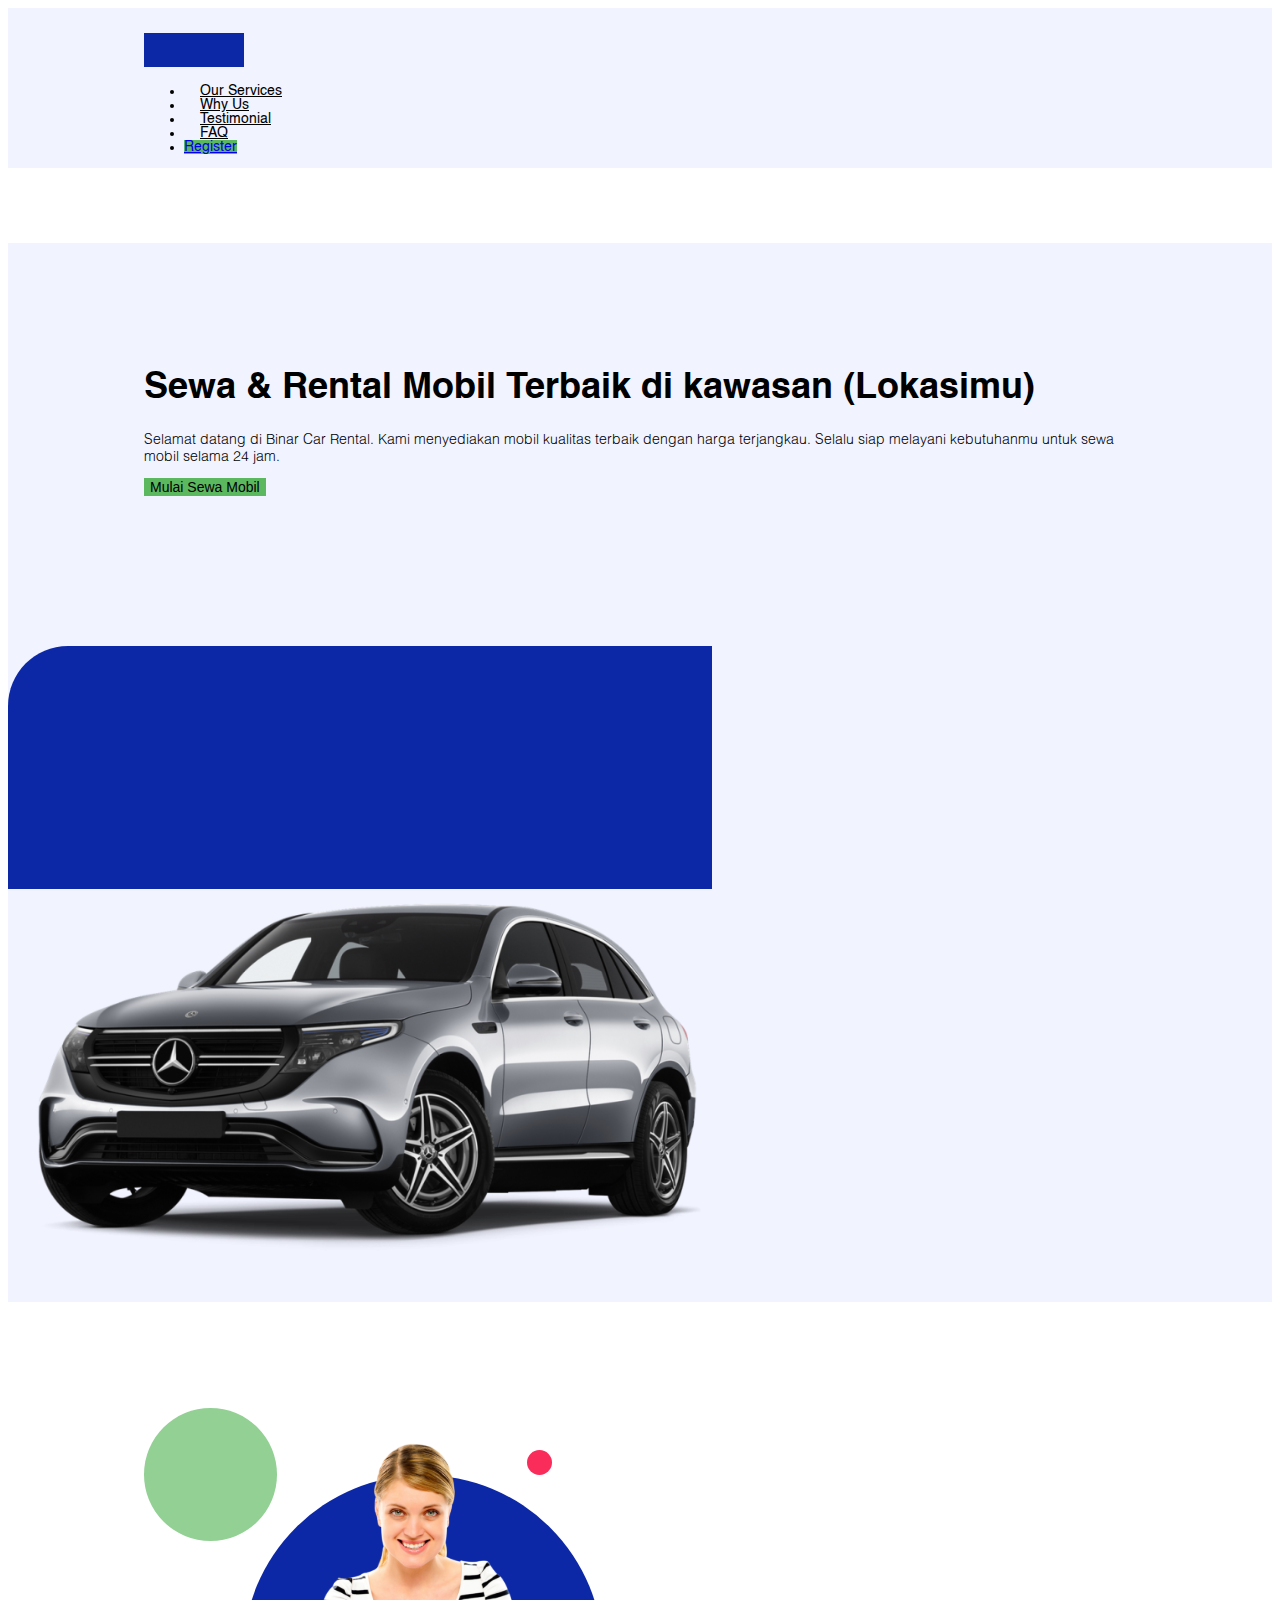
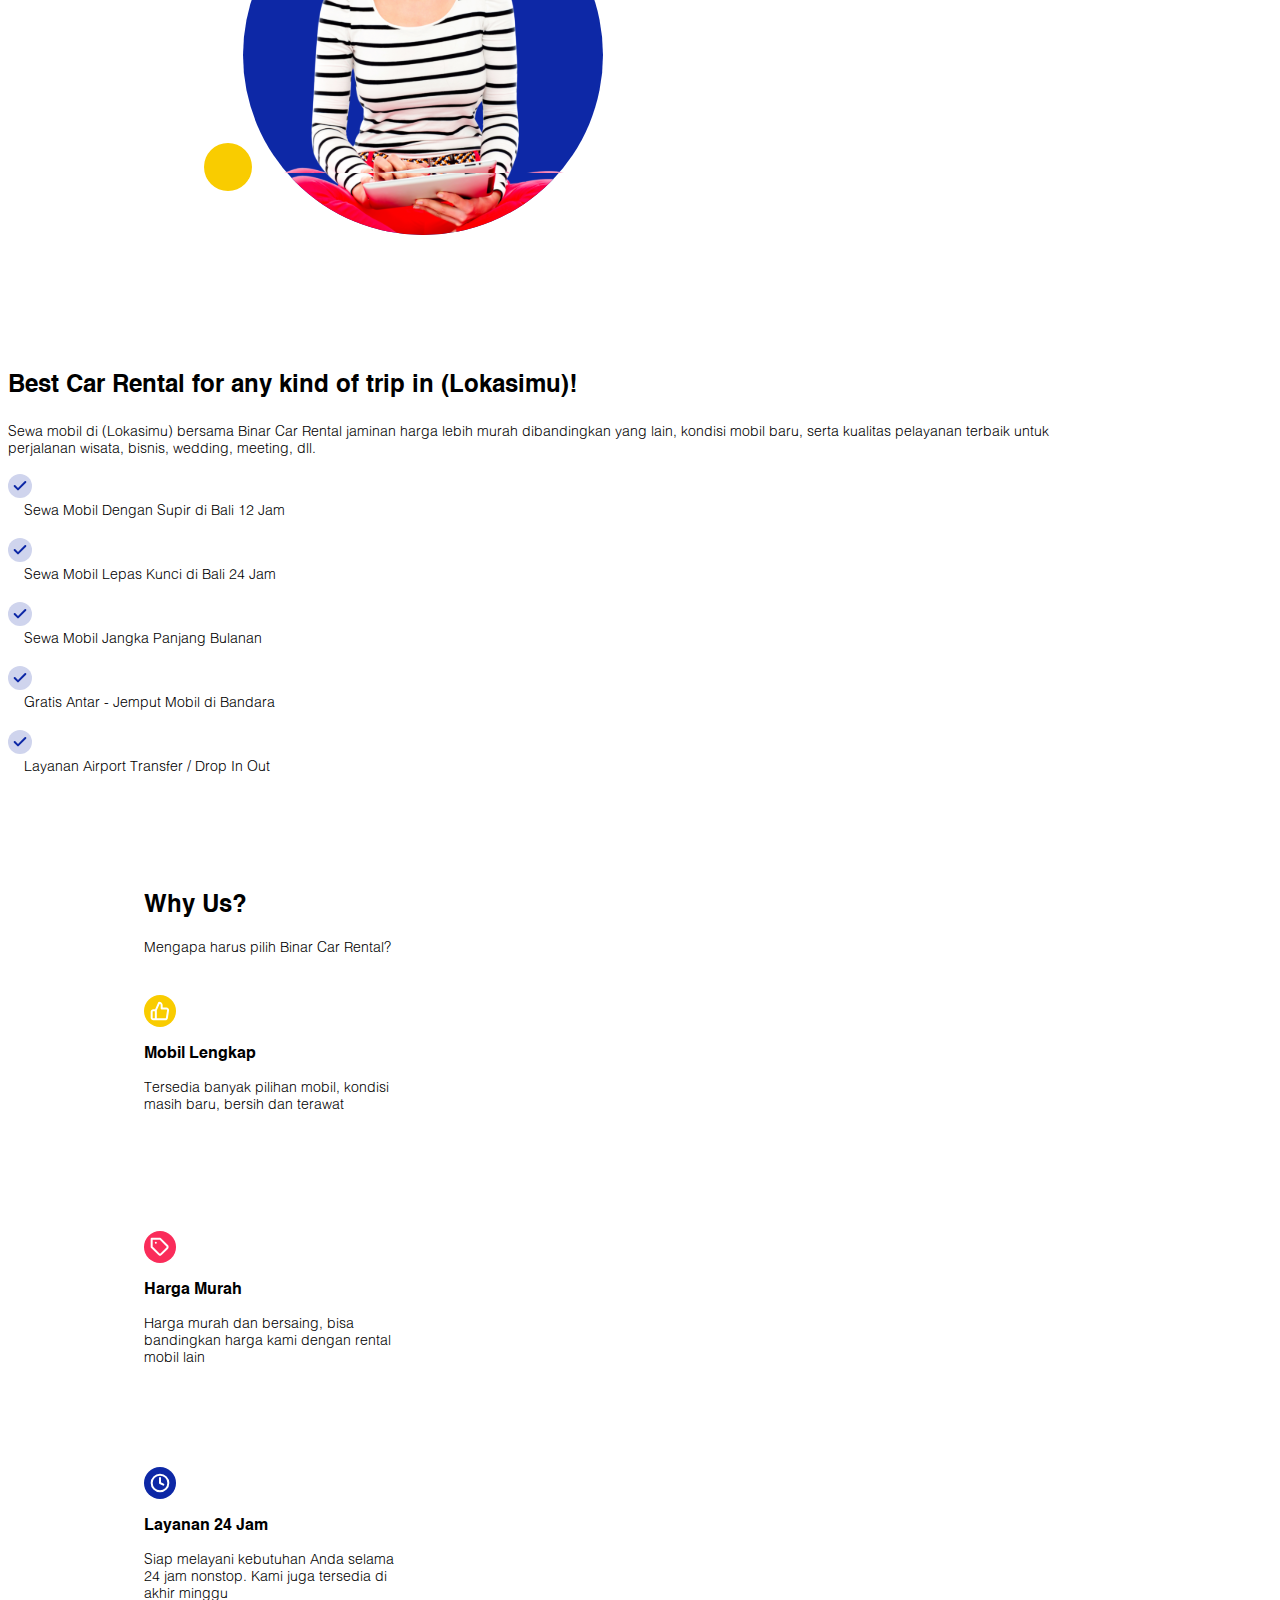
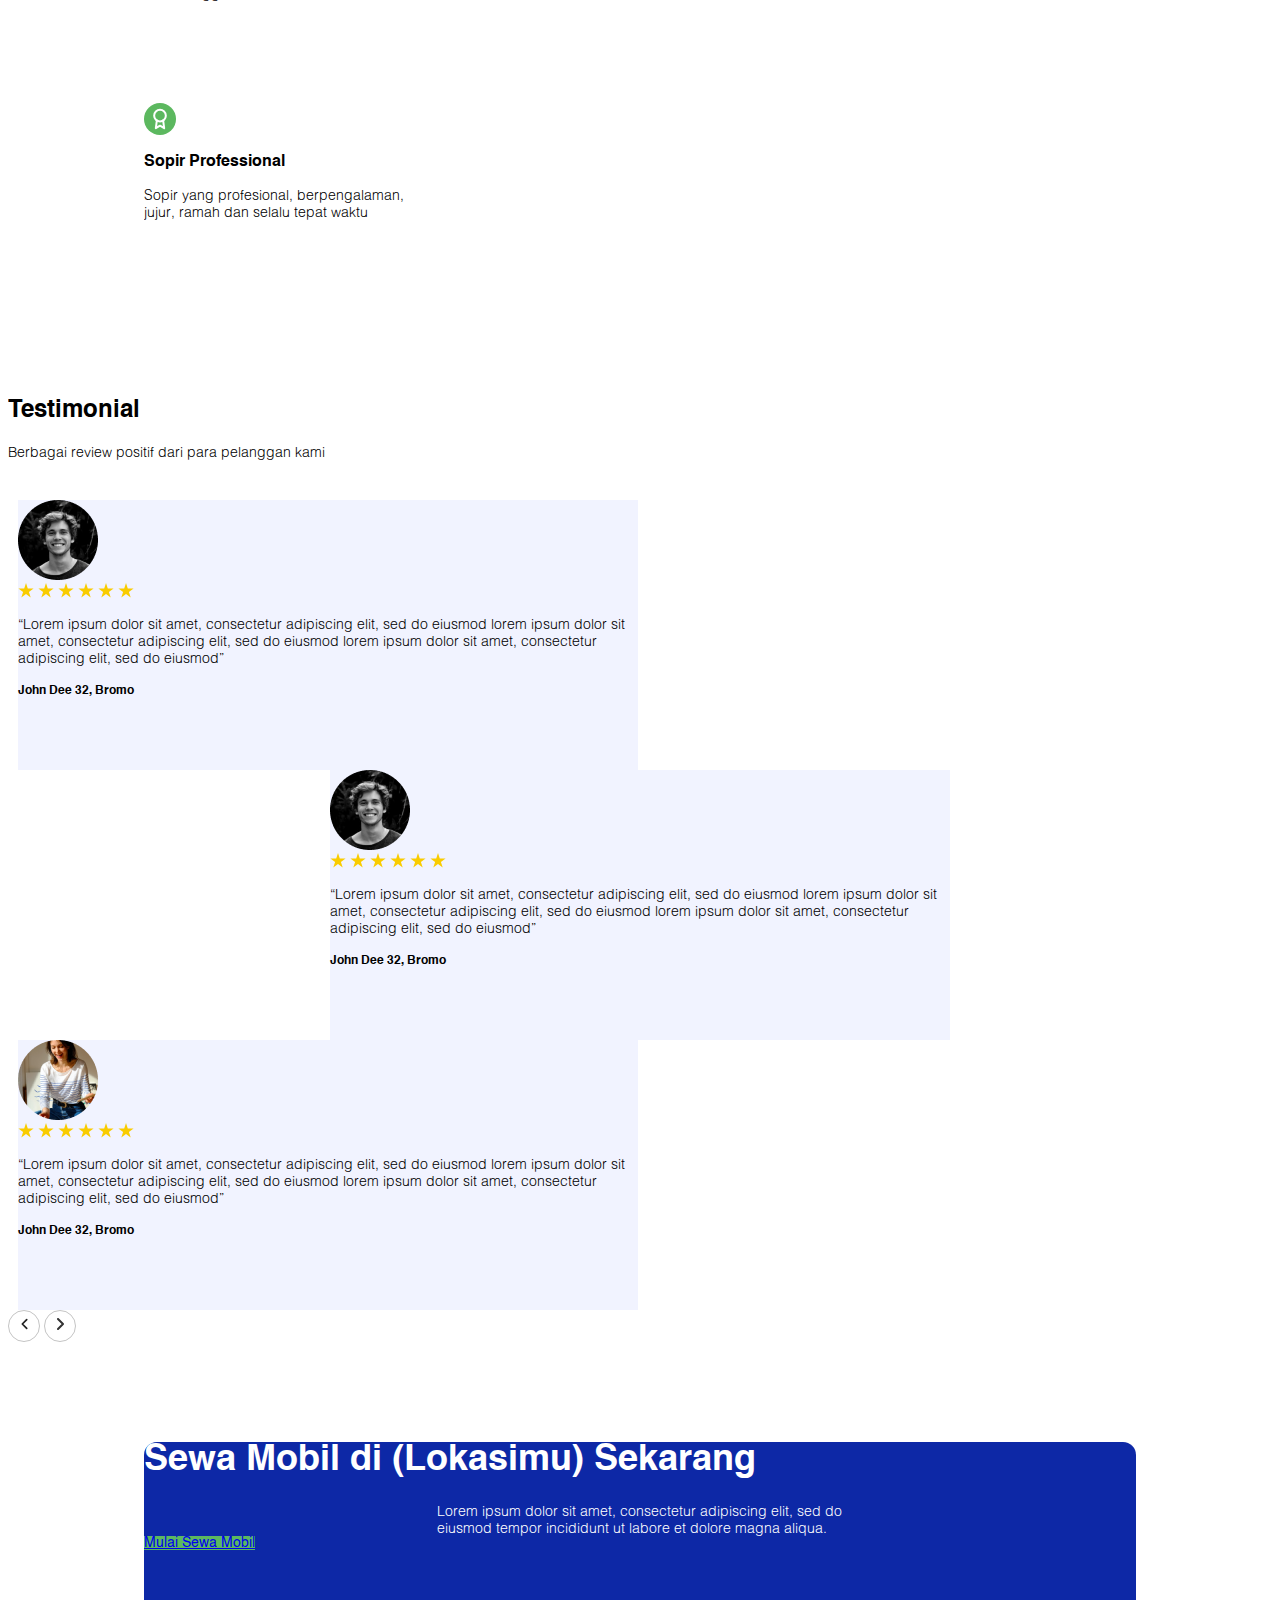
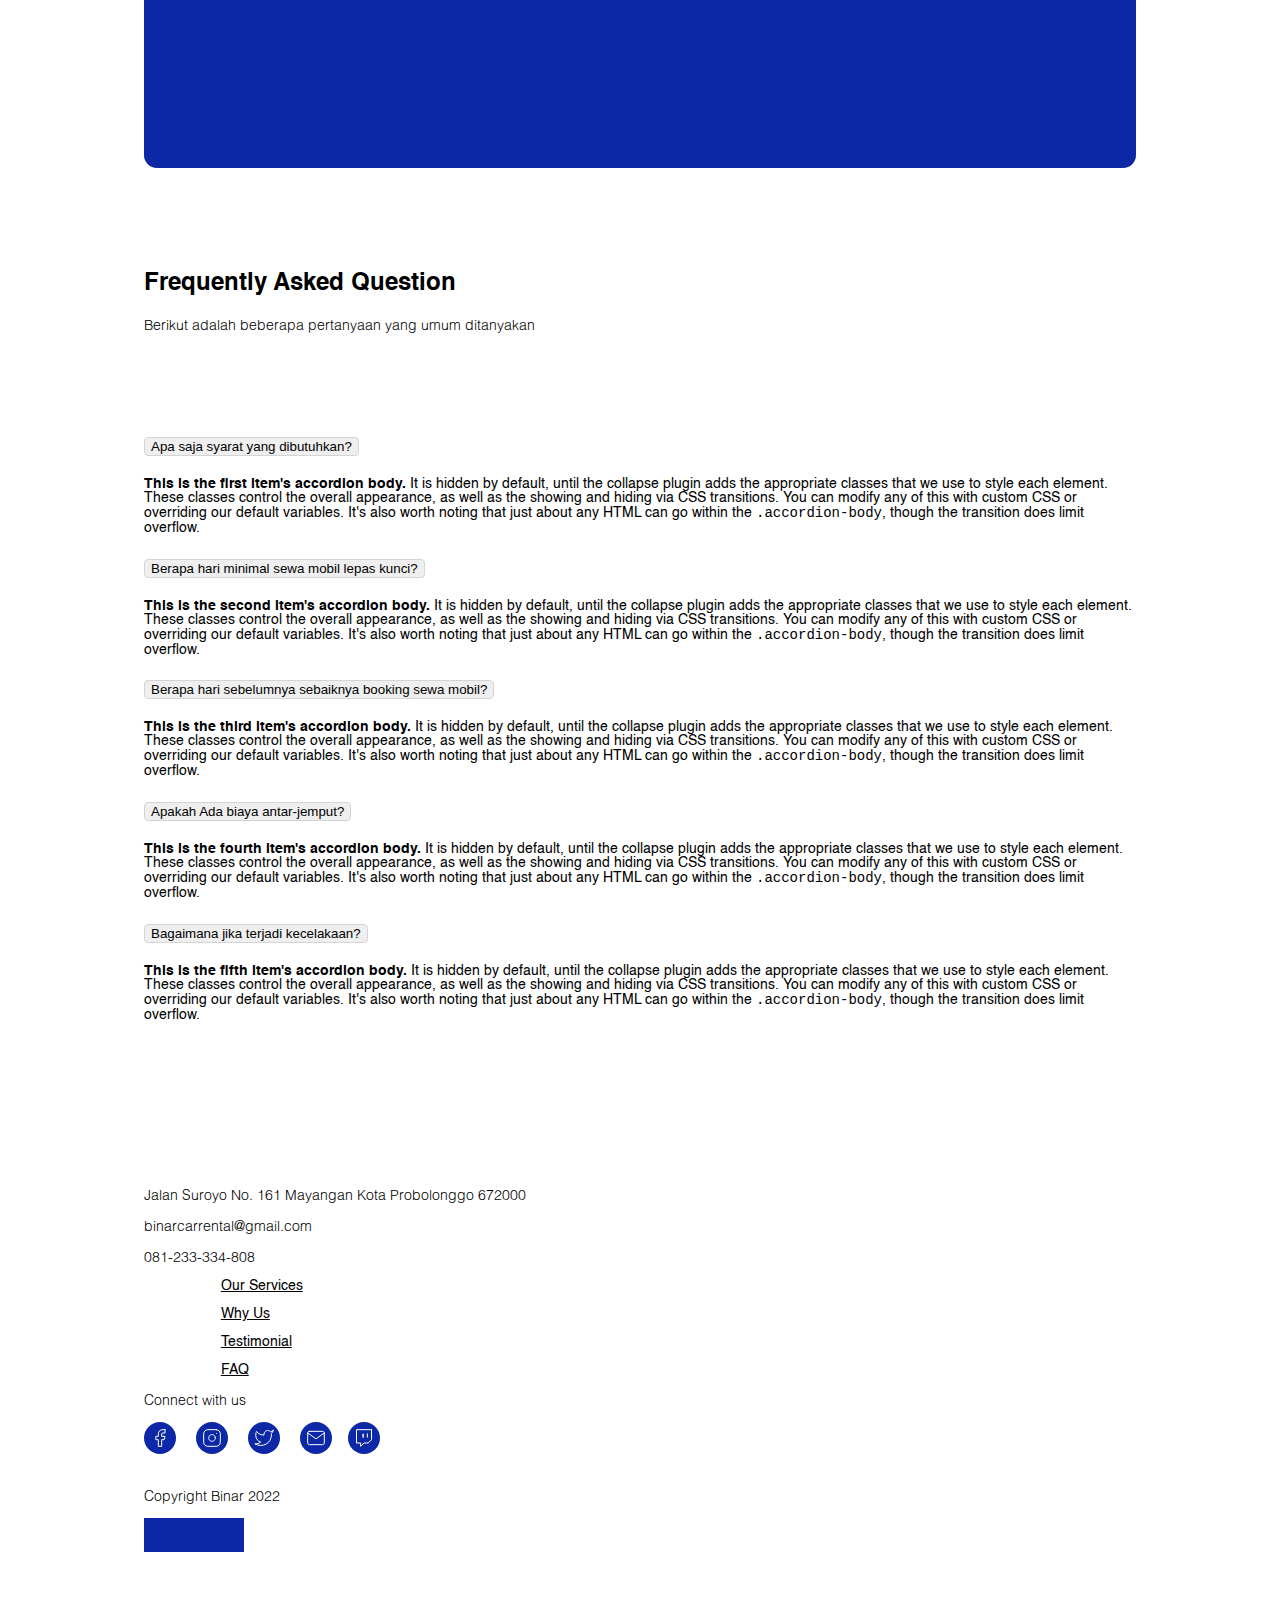
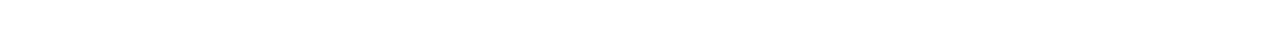
<file: index.html>
<!DOCTYPE html>
<html lang="en">
  <head>
    <meta charset="UTF-8" />
    <meta http-equiv="X-UA-Compatible" content="IE=edge" />
    <meta name="viewport" content="width=device-width, initial-scale=1.0" />
    <meta name="description" content="author: Irfan Nada Bayu Samudera" />
    <link
      href="https://cdn.jsdelivr.net/npm/bootstrap@5.1.3/dist/css/bootstrap.min.css"
      rel="stylesheet"
      integrity="sha384-1BmE4kWBq78iYhFldvKuhfTAU6auU8tT94WrHftjDbrCEXSU1oBoqyl2QvZ6jIW3"
      crossorigin="anonymous"
    />
    <link rel="stylesheet" href="styles/main.css" />
    <title>Binar Rental Car</title>
  </head>
  <body>
    <nav
      class="navbar navbar-expand-lg navbar-light navbar-bcr fixed-top navbar-fixed-top"
    >
      <div
        class="container container-nav ms-2 ms-md-11"
        data-aos="fade-down"
        data-aos-delay="200"
      >
        <div class="d-flex justify-content-start bd-highlight">
          <a href="index.html" class="navbar-brand"
            ><img src="images/logo.svg" alt=""
          /></a>
        </div>
        <div class="justify-content-end bd-highlight">
          <div
            class="collapse navbar-collapse collapse-custom sm-mid"
            id="navbarTogglerDemo02"
          >
            <ul class="navbar-nav me-auto mb-2 mb-lg-0">
              <li class="nav-item">
                <a href="#our-services" class="nav-link">Our Services</a>
              </li>
              <li class="nav-item">
                <a href="#why-us" class="nav-link">Why Us</a>
              </li>
              <li class="nav-item">
                <a href="#testimonial" class="nav-link">Testimonial</a>
              </li>
              <li class="nav-item">
                <a href="#faq" class="nav-link">FAQ</a>
              </li>
              <li class="nav-item">
                <a href="#" class="btn btn-success px-4 text-white">Register</a>
              </li>
            </ul>
          </div>
          <div class="incativeSideBG" id="incativeSide"></div>
          <div class="sidenav" id="mySidenav">
            <ul class="navbar-nav me-auto mb-2 mb-lg-0">
              <li class="nav-item">
                <div class="d-flex">
                  <div class="justify-content-start">
                    <a href="#" class="nav-link side-logo">BCR</a>
                  </div>
                  <div class="justify-content-end">
                    <a
                      href="javascript:void(0)"
                      class="closebtn align-self-center"
                      onclick="closeNav()"
                      ><img src="images/fi_x.svg" alt=""
                    /></a>
                  </div>
                </div>
              </li>
              <li class="nav-item">
                <a href="#our-services" class="nav-link">Our Services</a>
              </li>
              <li class="nav-item">
                <a href="#why-us" class="nav-link">Why Us</a>
              </li>
              <li class="nav-item">
                <a href="#testimonial" class="nav-link">Testimonial</a>
              </li>
              <li class="nav-item">
                <a href="#faq" class="nav-link">FAQ</a>
              </li>
              <li class="nav-item">
                <a
                  href="#"
                  class="btn btn-success btn-responsive px-4 text-white"
                  >Register</a
                >
              </li>
            </ul>
          </div>
        </div>
        <div class="dflex justify-content-end toggler-custom">
          <button class="navbar-toggler" type="button" onclick="openNav()">
            <span class="navbar-toggler-icon"></span>
          </button>
        </div>
      </div>
    </nav>
    <!-- Content -->
    <div class="page-landing">
      <section class="main">
        <div class="container delete-padding">
          <div class="row">
            <div
              class="col-lg-6 justify-content-start main-left"
              data-aos="fade-right"
              data-aos-delay="400"
            >
              <div class="ms-2 ml-md-11 d-flex flex-column sm-mid">
                <h1 class="mb-0">
                  Sewa & Rental Mobil Terbaik di kawasan (Lokasimu)
                </h1>
                <p class="mt-16 mr-md-11">
                  Selamat datang di Binar Car Rental. Kami menyediakan mobil
                  kualitas terbaik dengan harga terjangkau. Selalu siap melayani
                  kebutuhanmu untuk sewa mobil selama 24 jam.
                </p>
                <div>
                  <button class="btn btn-success">Mulai Sewa Mobil</button>
                </div>
              </div>
            </div>
            <div
              class="col-lg-6 d-flex justify-content-end bottom-0"
              data-aos="fade-left"
              data-aos-delay="400"
            >
              <img
                class="position-relative bgimg img-fluid"
                src="images/bg.svg"
                alt=""
              />
              <img
                src="images/Mercedes Car EQC 300kW Edition - 900x598 1.svg"
                alt=""
                class="position-absolute img-fluid img-1200"
              />
            </div>
          </div>
        </div>
      </section>
      <section class="second" id="our-services">
        <div class="container delete-padding">
          <div class="row">
            <div
              class="col-lg-6 d-flex justify-content-center"
              data-aos="fade-up-right"
              data-aos-delay="500"
            >
              <img
                class="img-service img-fluid ms-md-11"
                src="images/section2.svg"
                alt=""
              />
            </div>
            <div class="col-lg-6 d-flex justify-content-center">
              <div class="second-desc pr-md-12">
                <h2
                  class="second-desc-head sm-mid"
                  data-aos="fade-up-left"
                  data-aos-delay="500"
                >
                  Best Car Rental for any kind of trip in (Lokasimu)!
                </h2>
                <p
                  class="second-desc-sub sm-mid"
                  data-aos="fade-up-left"
                  data-aos-delay="600"
                >
                  Sewa mobil di (Lokasimu) bersama Binar Car Rental jaminan
                  harga lebih murah dibandingkan yang lain, kondisi mobil baru,
                  serta kualitas pelayanan terbaik untuk perjalanan wisata,
                  bisnis, wedding, meeting, dll.
                </p>
                <div
                  class="d-flex second-desc-item sm-mid"
                  data-aos="fade-up-left"
                  data-aos-delay="700"
                >
                  <img src="images/secondcheck.svg" alt="" />
                  <p class="second-desc-item-p">
                    Sewa Mobil Dengan Supir di Bali 12 Jam
                  </p>
                </div>
                <div
                  class="d-flex second-desc-item sm-mid"
                  data-aos="fade-up-left"
                  data-aos-delay="800"
                >
                  <img src="images/secondcheck.svg" alt="" />
                  <p class="second-desc-item-p">
                    Sewa Mobil Lepas Kunci di Bali 24 Jam
                  </p>
                </div>
                <div
                  class="d-flex second-desc-item sm-mid"
                  data-aos="fade-up-left"
                  data-aos-delay="900"
                >
                  <img src="images/secondcheck.svg" alt="" />
                  <p class="second-desc-item-p">
                    Sewa Mobil Jangka Panjang Bulanan
                  </p>
                </div>
                <div
                  class="d-flex second-desc-item sm-mid"
                  data-aos="fade-up-left"
                  data-aos-delay="1000"
                >
                  <img src="images/secondcheck.svg" alt="" />
                  <p class="second-desc-item-p">
                    Gratis Antar - Jemput Mobil di Bandara
                  </p>
                </div>
                <div
                  class="d-flex second-desc-item sm-mid"
                  data-aos="fade-up-left"
                  data-aos-delay="1100"
                >
                  <img src="images/secondcheck.svg" alt="" />
                  <p class="second-desc-item-p">
                    Layanan Airport Transfer / Drop In Out
                  </p>
                </div>
              </div>
            </div>
          </div>
        </div>
      </section>
      <section class="ms-md-11" id="why-us">
        <div class="container delete-paddin">
          <div class="row ms-13">
            <h2 class="third mb-3" data-aos="fade-right">Why Us?</h2>
            <p class="m-0" data-aos="fade-right">
              Mengapa harus pilih Binar Car Rental?
            </p>
          </div>
          <div class="row d-flex justify-content-center">
            <div
              class="card col-3 third-card-item"
              data-aos="fade-up-left"
              data-aos-delay="300"
            >
              <div class="card-body card-body-whyus">
                <img src="images/icon_complete.svg" alt="" />
                <h5 class="card-title pt-3 third-card-title">Mobil Lengkap</h5>
                <p class="card-text">
                  Tersedia banyak pilihan mobil, kondisi masih baru, bersih dan
                  terawat
                </p>
              </div>
            </div>
            <div
              class="card col-3 third-card-item"
              data-aos="fade-up-left"
              data-aos-delay="500"
            >
              <div class="card-body card-body-whyus">
                <img src="images/icon_price.svg" alt="" />
                <h5 class="card-title pt-3 third-card-title">Harga Murah</h5>
                <p class="card-text">
                  Harga murah dan bersaing, bisa bandingkan harga kami dengan
                  rental mobil lain
                </p>
              </div>
            </div>
            <div
              class="card col-3 third-card-item"
              data-aos="fade-up-left"
              data-aos-delay="700"
            >
              <div class="card-body card-body-whyus">
                <img src="images/icon_24hrs.svg" alt="" />
                <h5 class="card-title pt-3 third-card-title">Layanan 24 Jam</h5>
                <p class="card-text">
                  Siap melayani kebutuhan Anda selama 24 jam nonstop. Kami juga
                  tersedia di akhir minggu
                </p>
              </div>
            </div>
            <div
              class="card col-3 third-card-item"
              data-aos="fade-up-left"
              data-aos-delay="900"
            >
              <div class="card-body card-body-whyus">
                <img src="images/icon_professional.svg" alt="" />
                <h5 class="card-title pt-3 third-card-title">
                  Sopir Professional
                </h5>
                <p class="card-text">
                  Sopir yang profesional, berpengalaman, jujur, ramah dan selalu
                  tepat waktu
                </p>
              </div>
            </div>
          </div>
        </div>
      </section>
      <section id="testimonial">
        <div class="row">
          <div class="container delete-padding">
            <h2 class="text-center fourth mb-3" data-aos="fade-up">
              Testimonial
            </h2>
            <p class="text-center fourth-sub" data-aos="fade-up">
              Berbagai review positif dari para pelanggan kami
            </p>
          </div>
          <div
            id="carouselExampleControls"
            class="carousel slide"
            data-bs-ride="carousel"
            data-aos="fade-up"
          >
            <div class="carousel-inner">
              <div class="carousel-item">
                <div class="fourth-carousel-padding">
                  <div class="card mb-3 card-custom">
                    <div class="row g-0 my-auto mt-40px">
                      <div class="col-md-4 d-flex align-items-center">
                        <img
                          src="images/profile_photo_1.png"
                          class="img-fluid rounded-start ms-md-5 img-small"
                          alt="Testi 1"
                        />
                      </div>
                      <div class="col-md-8">
                        <div class="card-body testi-content">
                          <span>
                            <img src="images/star.svg" alt="" />
                            <img src="images/star.svg" alt="" />
                            <img src="images/star.svg" alt="" />
                            <img src="images/star.svg" alt="" />
                            <img src="images/star.svg" alt="" />
                            <img src="images/star.svg" alt="" />
                          </span>
                          <p class="card-text">
                            “Lorem ipsum dolor sit amet, consectetur adipiscing
                            elit, sed do eiusmod lorem ipsum dolor sit amet,
                            consectetur adipiscing elit, sed do eiusmod lorem
                            ipsum dolor sit amet, consectetur adipiscing elit,
                            sed do eiusmod”
                          </p>
                          <div class="card-text">
                            <h5>John Dee 32, Bromo</h5>
                          </div>
                        </div>
                      </div>
                    </div>
                  </div>
                </div>
              </div>
              <div class="carousel-item active">
                <div class="fourth-carousel-padding">
                  <div class="card mb-3 mx-auto card-custom">
                    <div class="row g-0 my-auto mt-40px">
                      <div class="col-md-4 d-flex align-items-center">
                        <img
                          src="images/profile_photo_1.png"
                          class="img-fluid rounded-start ms-md-5 img-small"
                          alt="Testi 1"
                        />
                      </div>
                      <div class="col-md-8">
                        <div class="card-body testi-content">
                          <span class="text-left">
                            <img src="images/star.svg" alt="" />
                            <img src="images/star.svg" alt="" />
                            <img src="images/star.svg" alt="" />
                            <img src="images/star.svg" alt="" />
                            <img src="images/star.svg" alt="" />
                            <img src="images/star.svg" alt="" />
                          </span>
                          <p class="card-text">
                            “Lorem ipsum dolor sit amet, consectetur adipiscing
                            elit, sed do eiusmod lorem ipsum dolor sit amet,
                            consectetur adipiscing elit, sed do eiusmod lorem
                            ipsum dolor sit amet, consectetur adipiscing elit,
                            sed do eiusmod”
                          </p>
                          <div class="card-text">
                            <h5>John Dee 32, Bromo</h5>
                          </div>
                        </div>
                      </div>
                    </div>
                  </div>
                </div>
              </div>
              <div class="carousel-item">
                <div class="fourth-carousel-padding">
                  <div class="card mb-3 mx-auto card-custom">
                    <div class="row g-0 my-auto mt-40px">
                      <div class="col-md-4 d-flex align-items-center">
                        <img
                          src="images/profile_photo_2.png"
                          class="img-fluid rounded-start ms-md-5 img-small"
                          alt="Testi 1"
                        />
                      </div>
                      <div class="col-md-8">
                        <div class="card-body testi-content">
                          <span>
                            <img src="images/star.svg" alt="" />
                            <img src="images/star.svg" alt="" />
                            <img src="images/star.svg" alt="" />
                            <img src="images/star.svg" alt="" />
                            <img src="images/star.svg" alt="" />
                            <img src="images/star.svg" alt="" />
                          </span>
                          <p class="card-text">
                            “Lorem ipsum dolor sit amet, consectetur adipiscing
                            elit, sed do eiusmod lorem ipsum dolor sit amet,
                            consectetur adipiscing elit, sed do eiusmod lorem
                            ipsum dolor sit amet, consectetur adipiscing elit,
                            sed do eiusmod”
                          </p>
                          <div class="card-text">
                            <h5>John Dee 32, Bromo</h5>
                          </div>
                        </div>
                      </div>
                    </div>
                  </div>
                </div>
              </div>
            </div>
            <div
              class="mt-4 d-flex justify-content-center martop0"
              data-aos="fade-up"
              data-aos-delay="300"
            >
              <button
                type="button"
                data-bs-target="#carouselExampleControls"
                data-bs-slide="prev"
                class="fourth-carousel-button holder"
              >
                <img
                  class="arrow-carousel"
                  src="images/vector-left.svg"
                  alt=""
                />
              </button>
              <button
                type="button"
                data-bs-target="#carouselExampleControls"
                data-bs-slide="next"
                class="fourth-carousel-button holder ms-4"
              >
                <img
                  class="arrow-carousel"
                  src="images/vector-right.svg"
                  alt=""
                />
              </button>
            </div>
          </div>
        </div>
      </section>
      <section class="fifth" id="tester">
        <div class="container delete-padding">
          <div class="row fifth-card ms-md-11">
            <div class="col-12">
              <div class="card text-center fifth-card-content">
                <div class="card-body">
                  <h1 class="card-title fifth-card-title">
                    Sewa Mobil di (Lokasimu) Sekarang
                  </h1>
                  <p class="card-text fifth-card-text">
                    Lorem ipsum dolor sit amet, consectetur adipiscing elit, sed
                    do eiusmod tempor incididunt ut labore et dolore magna
                    aliqua.
                  </p>
                  <a href="#" class="btn btn-success fifth-btn"
                    >Mulai Sewa Mobil</a
                  >
                </div>
              </div>
            </div>
          </div>
        </div>
      </section>
      <section id="faq">
        <div class="container delete-padding">
          <div class="row ms-2 ms-md-11 smalllr-1rem">
            <div class="col-lg-5 justify-content-start">
              <h2 class="mb-3 ms-13 faq-h2" data-aos="fade-right">
                Frequently Asked Question
              </h2>
              <p class="ms-13" data-aos="fade-right" data-aos-delay="100">
                Berikut adalah beberapa pertanyaan yang umum ditanyakan
              </p>
            </div>
            <div class="col-lg-7 justify-content-end sixth-accordion-sm">
              <div class="accordion" id="accordionExample">
                <div
                  class="accordion-item"
                  data-aos="fade-up-left"
                  data-aos-delay="100"
                >
                  <h2 class="accordion-header" id="headingOne">
                    <button
                      class="accordion-button collapsed"
                      type="button"
                      data-bs-toggle="collapse"
                      data-bs-target="#collapseOne"
                      aria-expanded="false"
                      aria-controls="collapseOne"
                    >
                      Apa saja syarat yang dibutuhkan?
                    </button>
                  </h2>
                  <div
                    id="collapseOne"
                    class="accordion-collapse collapse"
                    aria-labelledby="headingOne"
                    data-bs-parent="#accordionExample"
                  >
                    <div class="accordion-body">
                      <strong>This is the first item's accordion body.</strong>
                      It is hidden by default, until the collapse plugin adds
                      the appropriate classes that we use to style each element.
                      These classes control the overall appearance, as well as
                      the showing and hiding via CSS transitions. You can modify
                      any of this with custom CSS or overriding our default
                      variables. It's also worth noting that just about any HTML
                      can go within the
                      <code>.accordion-body</code>, though the transition does
                      limit overflow.
                    </div>
                  </div>
                </div>
              </div>
              <div
                class="accordion-item mt-4"
                data-aos="fade-up-left"
                data-aos-delay="200"
              >
                <h2 class="accordion-header" id="headingTwo">
                  <button
                    class="accordion-button collapsed"
                    type="button"
                    data-bs-toggle="collapse"
                    data-bs-target="#collapseTwo"
                    aria-expanded="false"
                    aria-controls="collapseTwo"
                  >
                    Berapa hari minimal sewa mobil lepas kunci?
                  </button>
                </h2>
                <div
                  id="collapseTwo"
                  class="accordion-collapse collapse"
                  aria-labelledby="headingTwo"
                  data-bs-parent="#accordionExample"
                >
                  <div class="accordion-body">
                    <strong>This is the second item's accordion body.</strong>
                    It is hidden by default, until the collapse plugin adds the
                    appropriate classes that we use to style each element. These
                    classes control the overall appearance, as well as the
                    showing and hiding via CSS transitions. You can modify any
                    of this with custom CSS or overriding our default variables.
                    It's also worth noting that just about any HTML can go
                    within the <code>.accordion-body</code>, though the
                    transition does limit overflow.
                  </div>
                </div>
              </div>
              <div
                class="accordion-item mt-4"
                data-aos="fade-up-left"
                data-aos-delay="300"
              >
                <h2 class="accordion-header" id="headingThree">
                  <button
                    class="accordion-button collapsed"
                    type="button"
                    data-bs-toggle="collapse"
                    data-bs-target="#collapseThree"
                    aria-expanded="false"
                    aria-controls="collapseThree"
                  >
                    Berapa hari sebelumnya sebaiknya booking sewa mobil?
                  </button>
                </h2>
                <div
                  id="collapseThree"
                  class="accordion-collapse collapse"
                  aria-labelledby="headingThree"
                  data-bs-parent="#accordionExample"
                >
                  <div class="accordion-body">
                    <strong>This is the third item's accordion body.</strong>
                    It is hidden by default, until the collapse plugin adds the
                    appropriate classes that we use to style each element. These
                    classes control the overall appearance, as well as the
                    showing and hiding via CSS transitions. You can modify any
                    of this with custom CSS or overriding our default variables.
                    It's also worth noting that just about any HTML can go
                    within the <code>.accordion-body</code>, though the
                    transition does limit overflow.
                  </div>
                </div>
              </div>
              <div
                class="accordion-item mt-4"
                data-aos="fade-up-left"
                data-aos-delay="400"
              >
                <h2 class="accordion-header" id="headingFour">
                  <button
                    class="accordion-button collapsed"
                    type="button"
                    data-bs-toggle="collapse"
                    data-bs-target="#collapseFour"
                    aria-expanded="false"
                    aria-controls="collapseFour"
                  >
                    Apakah Ada biaya antar-jemput?
                  </button>
                </h2>
                <div
                  id="collapseFour"
                  class="accordion-collapse collapse"
                  aria-labelledby="headingFour"
                  data-bs-parent="#accordionExample"
                >
                  <div class="accordion-body">
                    <strong>This is the fourth item's accordion body.</strong>
                    It is hidden by default, until the collapse plugin adds the
                    appropriate classes that we use to style each element. These
                    classes control the overall appearance, as well as the
                    showing and hiding via CSS transitions. You can modify any
                    of this with custom CSS or overriding our default variables.
                    It's also worth noting that just about any HTML can go
                    within the <code>.accordion-body</code>, though the
                    transition does limit overflow.
                  </div>
                </div>
              </div>
              <div
                class="accordion-item mt-4"
                data-aos="fade-up-left"
                data-aos-delay="500"
              >
                <h2 class="accordion-header" id="headingFive">
                  <button
                    class="accordion-button collapsed"
                    type="button"
                    data-bs-toggle="collapse"
                    data-bs-target="#collapseFive"
                    aria-expanded="false"
                    aria-controls="collapseFive"
                  >
                    Bagaimana jika terjadi kecelakaan?
                  </button>
                </h2>
                <div
                  id="collapseFive"
                  class="accordion-collapse collapse"
                  aria-labelledby="headingFive"
                  data-bs-parent="#accordionExample"
                >
                  <div class="accordion-body">
                    <strong>This is the fifth item's accordion body.</strong>
                    It is hidden by default, until the collapse plugin adds the
                    appropriate classes that we use to style each element. These
                    classes control the overall appearance, as well as the
                    showing and hiding via CSS transitions. You can modify any
                    of this with custom CSS or overriding our default variables.
                    It's also worth noting that just about any HTML can go
                    within the <code>.accordion-body</code>, though the
                    transition does limit overflow.
                  </div>
                </div>
              </div>
            </div>
          </div>
        </div>
      </section>
      <footer>
        <div class="container delete-padding">
          <div class="row ms-2 ms-md-11 sm-mid">
            <div class="col-lg-3">
              <p>Jalan Suroyo No. 161 Mayangan Kota Probolonggo 672000</p>
              <p>binarcarrental@gmail.com</p>
              <p>081-233-334-808</p>
            </div>
            <div class="col-lg-3 footer-2">
              <a href="#our-services" class="nav-link delete-padding"
                ><p class="helvetica400">Our Services</p></a
              >
              <a href="#why-us" class="nav-link delete-padding"
                ><p class="helvetica400">Why Us</p></a
              >
              <a href="#testimonial" class="nav-link delete-padding"
                ><p class="helvetica400">Testimonial</p></a
              >
              <a href="#faq" class="nav-link delete-padding"
                ><p class="helvetica400">FAQ</p></a
              >
            </div>
            <div class="col-lg-3">
              <p>Connect with us</p>
              <img
                src="images/icon_facebook.svg"
                alt=""
                class="footer-img-socmed"
              />
              <img
                src="images/icon_instagram.svg"
                alt=""
                class="footer-img-socmed"
              />
              <img
                src="images/icon_twitter.svg"
                alt=""
                class="footer-img-socmed"
              />
              <img
                src="images/icon_mail.svg"
                alt=""
                class="footer-img-socmed"
              /><img
                src="images/icon_twitch.svg"
                alt=""
                class="footer-img-socmed"
              />
            </div>
            <div class="col-lg-3">
              <p>Copyright Binar 2022</p>
              <img src="images/logo.svg" alt="" />
            </div>
          </div>
        </div>
      </footer>
    </div>
    <script
      src="https://cdn.jsdelivr.net/npm/bootstrap@5.1.3/dist/js/bootstrap.bundle.min.js"
      integrity="sha384-ka7Sk0Gln4gmtz2MlQnikT1wXgYsOg+OMhuP+IlRH9sENBO0LRn5q+8nbTov4+1p"
      crossorigin="anonymous"
    ></script>
    <script
      src="https://code.jquery.com/jquery-3.6.0.slim.js"
      integrity="sha256-HwWONEZrpuoh951cQD1ov2HUK5zA5DwJ1DNUXaM6FsY="
      crossorigin="anonymous"
    ></script>
    <script src="https://unpkg.com/aos@2.3.1/dist/aos.js"></script>
    <script>
      AOS.init();
    </script>
    <script src="scripts/carouselhalf.js"></script>
    <script src="scripts/navbar-scroll.js"></script>
    <script>
      function openNav() {
        document.getElementById("mySidenav").style.width = "50vw";
        document.getElementById("incativeSide").style.width = "50vw";
      }

      function closeNav() {
        document.getElementById("mySidenav").style.width = "0";
        document.getElementById("incativeSide").style.width = "0";
      }
    </script>
  </body>
</html>
</file>
<file: styles/main.css>
/* Irfan Nada Bayu Samudera */

/* Import Font */
@font-face {
  font-family: "Helvetica";
  src: url(../fonts/Helvetica.ttf);
  font-weight: 400;
}
@font-face {
  font-family: "Helvetica";
  src: url(../fonts/Helvetica-Bold.ttf);
  font-weight: 700;
}
@font-face {
  font-family: "Helvetica Light";
  src: url(../fonts/4215-font.otf);
  font-weight: 300;
}

/* Body */

body {
  font-family: Helvetica;
  font-size: 14px;

  color: black !important;
}
p {
  font-family: "Helvetica Light";
  font-weight: 300;
}
.helvetica400 {
  font-family: "Helvetica";
  font-weight: 400;
}
.fifth-card-text {
  padding-left: 22.9vw;
  padding-right: 22.9vw;
}
.container {
  overflow-x: hidden;
}
/* Navbar */
.navbar-bcr {
  padding-top: 25px;
  background-color: #f1f3ff;
}
.nav-item .nav-link {
  margin-left: 16px;
  margin-right: 16px;
}
.container-nav {
  padding: 0px;
  max-width: 100%;
}
.navbar-fixed-top.scrolled {
  background-color: #fff !important;
  transition: background-color 200mx linear;
}

/* Whole Page */
.btn-success {
  background-color: #5cb85f;
  border: none;
  font-size: 14px;
}
.page-landing {
  margin-top: 75px;
  max-width: 100%;
}
.delete-padding {
  padding: 0px !important;
}
h1 {
  font-weight: 700;
  font-size: 36px;
}
.row {
  --bs-gutter-x: 0;
}
.mt-16 {
  margin-top: 16px;
}
.container {
  max-width: 100%;
}
h2 {
  font-size: 24px;
  font-weight: 700;
}
.nav-link {
  font-weight: 400 !important;
  color: #000 !important;
}

/* Section Main */
.main {
  background-color: #f1f3ff;
  width: 100%;
  padding-top: 37px;
}

.main-left {
  margin-top: 90px;
}

.bgimg {
  padding-top: 150px;
}

/* Second Section */
.img-service {
  margin-top: 105px;
}

.second-desc {
  margin-left: auto;
  margin-top: 136px;
}
.second-desc-head {
  margin-bottom: 24px;
}
.second-desc-sub {
  margin-bottom: 18px;
}
.second-desc-item {
  margin-bottom: 20px;
}
.second-desc-item-p {
  margin-left: 1rem;
  margin-top: auto;
  margin-bottom: auto;
}

/* Third Section */
.third {
  margin-top: 100px;
}

.third-card-item {
  width: 265px;
  height: 196px;
  border-radius: 8px;
  margin-top: 40px;
  margin-right: auto;
}
.third-card-title {
  font-weight: 700;
  font-size: 16px;
  margin-top: 1rem;
  margin-bottom: 1rem;
  padding: 0px !important;
}

/* Fourth Section */
.fourth {
  margin-top: 100px;
}
.fourth-sub {
  margin-bottom: 40px !important;
}
.fourth-carousel-padding {
  padding-left: 10px;
  padding-right: 10px;
}
.holder {
  border: 0.5px solid #c4c4c4 !important;
  border-radius: 60px;
  width: 32px;
  height: 32px;
  cursor: pointer;
}
.holder:hover {
  background-color: green;
}
.arrow-carousel {
  width: 7px;
  height: 12px;
}
.holder:hover > .arrow-carousel {
  filter: invert(100%) sepia(4%) saturate(16%) hue-rotate(112deg)
    brightness(107%) contrast(104%);
}
/* Carousel */
.carousel,
.carousel-innr,
.carousel-inner > .carousel-item {
  overflow: hidden;
}
.carousel-inner > .carousel-item.active,
.carousel-inner > .carousel-item-next,
.carousel-item-prev {
  display: flex;
  flex-direction: row;
  justify-content: center;
}
.carousel-item.active {
  align-content: center;
}
.carousel-inner:before {
  position: relative;
  top: 0;
  bottom: 0;
  right: 100%;
  left: 0;
  content: "";
  display: block;
  background-color: #fff;
}
.carousel-inner:after {
  position: relative;
  top: 0;
  bottom: 0;
  right: 0;
  left: 100%;
  content: "";
  display: block;
  background-color: #fff;
}

.card-custom {
  width: 620px;
  height: 270px;
  background-color: #f1f3ff;
}
.testi-content {
  text-align: left !important;
}

/* Section Fourth */
.fourth-carousel-button {
  border: none;
  background-color: #fff;
}

/* Section Fifth */

.fifth-card-content {
  background-color: #0d28a6;
  color: white;
  margin-top: 100px;
  height: 326px;
  border-radius: 13px !important;
}
.fifth-card-title {
  margin-top: 48px;
  font-weight: 700;
}
.fifth-card-text {
  margin-top: 16px;
  font-weight: 300;
  margin-bottom: 0px;
}
.fifth-btn {
  margin-top: 52px;
}

/* Section Sixth */
.sixth {
  margin-top: 104px;
}

.sixth-faq-title {
  margin-right: 132px;
}
.faq-h2 {
  margin-top: 104px;
}
.accordion-button {
  border: 1px solid #d4d4d4;
  border-radius: 4px !important;
}

/* Footer */
footer {
  margin-top: 150px;
  margin-bottom: 100px;
}
.footer-img-socmed {
  margin-right: 1rem;
  margin-bottom: 1rem;
}

/* W3school Sidebar */
.sidenav {
  height: 100%;
  width: 0;
  position: fixed;
  z-index: 1;
  top: 0;
  right: 0;
  background-color: #fff;
  overflow-x: hidden;
  transition: 0.5s;
  padding-top: 34px;
}
.incativeSideBG {
  height: 100%;
  width: 0;
  position: fixed;
  z-index: 1;
  top: 0;
  left: 0;
  background-color: rgba(0, 0, 0, 0.5);
  overflow-x: hidden;
  transition: 0.5s;
  padding-top: 34px;
}
.sidenav a {
  padding: 8px 8px 8px 32px;
  text-decoration: none;
  color: #818181;
  display: block;
  transition: 0.3s;
}

.sidenav a:hover {
  color: #f1f1f1;
}

.sidenav .closebtn {
  top: 0;
  right: 25px;
  font-size: 36px;
  margin-left: 50px;
  padding-top: 0px !important;
  padding-bottom: 0px !important;
  height: 0px;
  margin-top: -15px !important;
}

@media screen and (max-height: 450px) {
  .sidenav {
    padding-top: 15px;
  }
  .sidenav a {
    font-size: 18px;
  }
}

/* For Screen With Width 768px and Up */
@media (min-width: 768px) {
  .ms-md-11,
  .ml-md-11 {
    margin-left: 136px !important;
  }
  .ms-md-11,
  .mr-md-11 {
    margin-right: 136px !important;
  }
  .ps-md-11,
  .pl-md-11 {
    padding-left: 136px !important;
  }
  .ps-md-11,
  .pr-md-11 {
    padding-right: 136px !important;
  }
  .pr-md-12 {
    margin-right: 207px !important;
  }
  .pl-md-14 {
    padding-left: 86px !important;
  }
}

/* For Screen With Width 767px and Below */
@media (max-width: 767px) {
  .ms-13 {
    text-align: center;
  }
  .third-card-item {
    margin-right: 5px;
    margin-left: 5px;
  }
  .card-custom {
    width: 91vw !important;
    height: 372px;
    background-color: #f1f3ff;
    border: none;
    box-shadow: 0px 0px 4px rgba(0, 0, 0, 0.15);
    border-radius: 8px;
    padding-left: auto;
    padding-right: auto;
  }
  .img-small {
    margin-left: auto;
    margin-right: auto;
  }
  .fourth-carousel-padding {
    padding-left: 70px;
    padding-right: 70px;
  }
  .testi-content {
    text-align: center !important;
  }
  .testi-content p,
  h5 {
    text-align: left !important;
    font-size: 14px;
  }
  .testi-content p {
    font-weight: 300 !important;
  }
  .testi-content h5 {
    font-family: "Helvetica";
    font-weight: 400 !important;
  }

  .fifth-card {
    margin-left: 10px;
    margin-right: 10px;
    width: auto;
  }

  .fifth-card-title {
    margin-top: 0px;
    font-weight: 700;
  }
  .card {
    width: 100%;
  }
  .second-desc {
    margin-top: 20px;
  }
  .img-service {
    width: 60vw;
    margin-bottom: 24px;
  }
  .second-desc {
    margin-top: 0px;
  }
  .img-1200 {
    max-width: 95vw;
  }
  .fifth-card-content {
    padding: 48px 42px;
  }

  .fifth-card-title {
    font-size: 24px;
    line-height: 36px;
  }
  .main-left {
    margin-top: 0px;
  }
  footer {
    margin-top: 77px;
  }
  .mt-40px {
    margin-top: 40px !important;
  }
  .testi-content .card-text {
    margin-top: 24px;
    padding-left: 16px;
    padding-right: 16px;
    margin-bottom: 8px !important;
  }
  .testi-content div {
    margin-top: 8px !important;
  }
  .fourth {
    margin-top: 77px;
  }
  .third-card-item {
    margin-top: 24px;
  }
  .third {
    margin-top: 77px;
  }
  .fifth-card {
    margin-top: 77px !important;
  }
  .faq-h2 {
    margin-top: 77px !important;
  }
  .smalllr-1rem {
    margin-left: 1rem !important;
    margin-right: 1rem !important;
  }
  .img-service {
    margin-top: 77px !important;
  }
  .card-body-whyus {
    padding: 24px;
  }
  .martop0 {
    margin-top: 0px !important;
  }
  .fifth-btn {
    margin-top: 32px;
  }
}

/* For Screen With Width 991px and Below */
@media (max-width: 991px) {
  .pl-md-14 {
    padding-left: 0px !important;
  }
  .toggler-custom {
    margin-right: 10px;
  }
  .collapse-custom {
    margin-top: 25px;
    position: absolute;
    background-color: white;
    width: 70%;
    left: 15%;
    right: 15%;
  }
  .sm-mid {
    margin-left: 16px !important;
    margin-right: 16px !important;
  }
  .fifth-card-content {
    min-height: 400px !important;
    margin-top: 0px;
    overflow: hidden;
  }
  .fifth-card {
    margin-top: 100px;
  }
  .btn-responsive {
    width: 81px;
    margin-left: 16px;
    padding-left: 12px !important;
    padding-right: 12px !important;
    height: 36px;
  }
  .side-logo {
    font-weight: 700 !important;
  }
  .bgimg {
    padding-top: 140px !important;
    padding-left: 16px;
  }
  .img-1200 {
    margin-top: 24px;
  }
  .third-card-item {
    width: 90vw !important;
  }
  .fifth-card-text {
    padding-left: 0vw;
    padding-right: 0vw;
  }
  .ms-13 {
    text-align: center;
  }
}

@media (min-width: 991px) {
  .pl-md-14 {
    padding-left: 0px !important;
  }
  .toggler-custom {
    display: none;
  }
  .sidenav {
    display: none;
  }
  .footer-2 {
    padding-left: 6vw;
  }
  .sixth-accordion-sm {
    margin-top: 100px;
  }
}
@media (min-width: 992px) and (max-width: 1200px) {
  .img-1200 {
    max-width: 50vw;
  }
  .img-12002 {
    max-width: 30vw;
  }
}
@media (max-width: 420px) {
  .img-service {
    width: 252px;
  }
  .bgimg {
    padding-top: 100px !important;
  }
}
</file>
